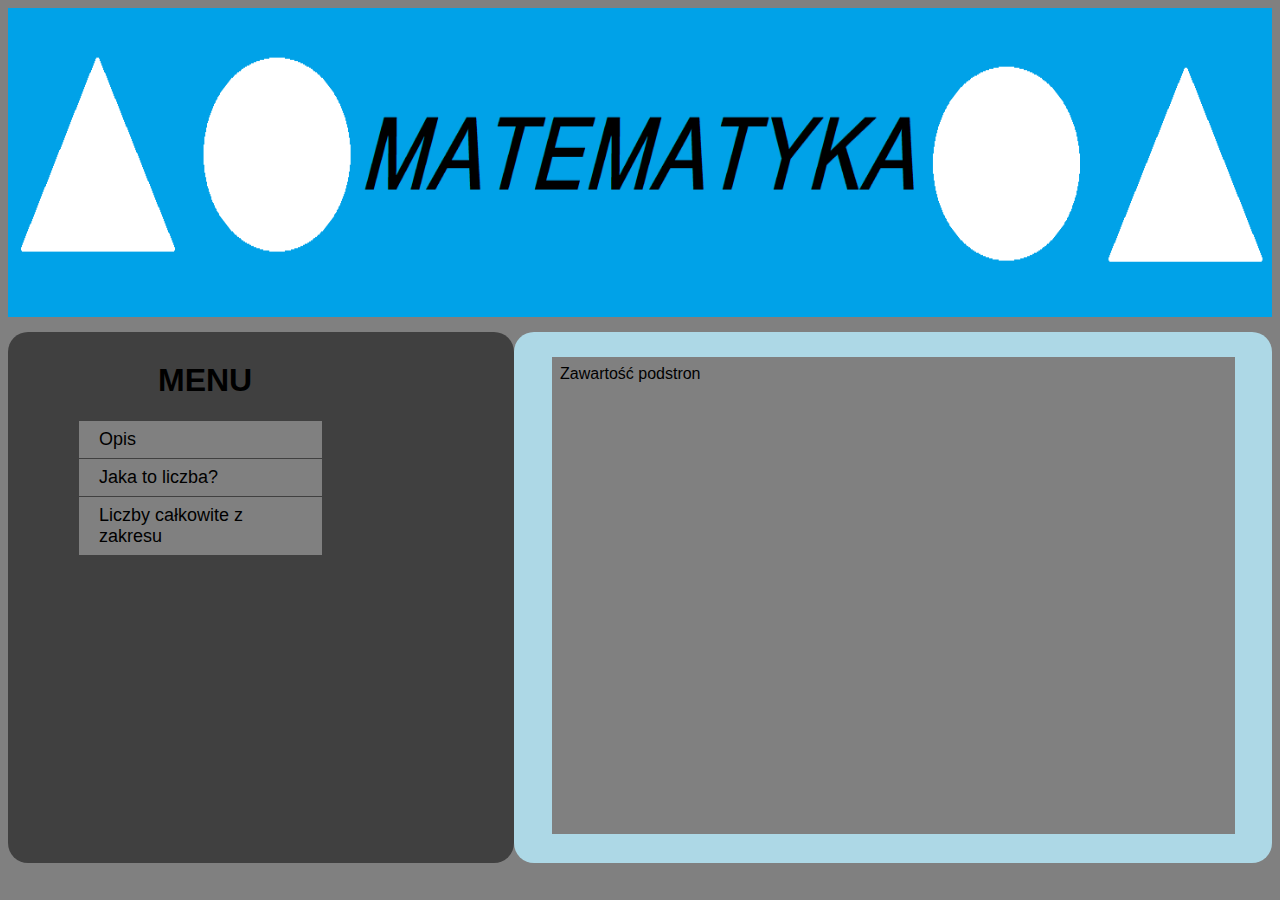
<file: index.html>
<html lang="pl-PL">
	<head>
			<meta name="utf-8">	 <title> Egzamin </title>
            <link rel="stylesheet" href="egzamin.css">
        <script>
            function zabezpieczenie() {
         
                while (true) {
         
                    let haslo = prompt("Podaj hasło", "hasło");
                    if (haslo == "liczba") break;
                }
            }
        </script>    
    </head>        
    
    <body>
        
    <div id="top"> 
    <a href="index.html"> <img id="banner" src="banner.png"></a>
    </div>
        
    <div class="menu">
        
        <div id="choose">
            <h1 id="napis"> MENU </h1>
            <ul>
                <li> <a id="change" href= "Opis.html"  target="1"> Opis </a>
                <li> <a id="change" href= "Jaka.html"  target="1" onclick="zabezpieczenie()"> Jaka to liczba? </a>
                <li> <a id="change" href= "Zakres.html "  target="1"> Liczby całkowite z zakresu </a>
            </ul>
        </div>

    </div>

    <div class="content">

        <div id="main">
            

            <iframe id="frame" src="zawartosc.html" frameborder="0" name="1"></iframe>


        </div>
        
    </div>








    </body>
</html>
</file>
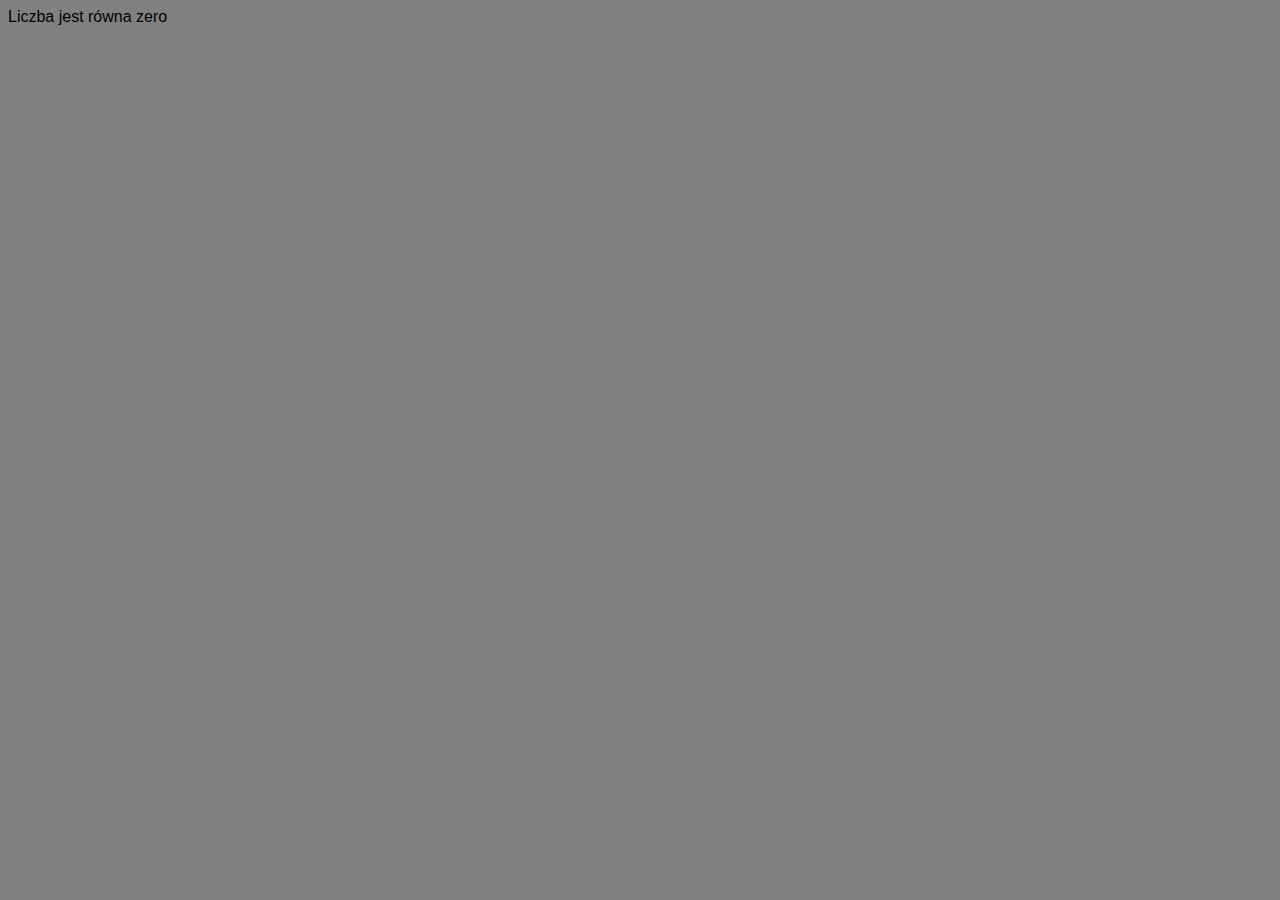
<file: Jaka.html>
<html lang="pl-PL">
	<head>
			<meta name="utf-8">	 <title> Egzamin </title>
            <link rel="stylesheet" href="egzamin.css">
        <script>
            let liczba = parseInt(prompt("Podaj liczbę", "999"));
            if (liczba > 0) {
                document.write("Liczba jest dodatnia");
            } else if (liczba < 0) {
                document.write("Liczba jest ujemna");
            } else {
                document.write("Liczba jest równa zero");
            }
        </script>
    </head>        
    
    <body>
        
   







    </body>
</html>
</file>
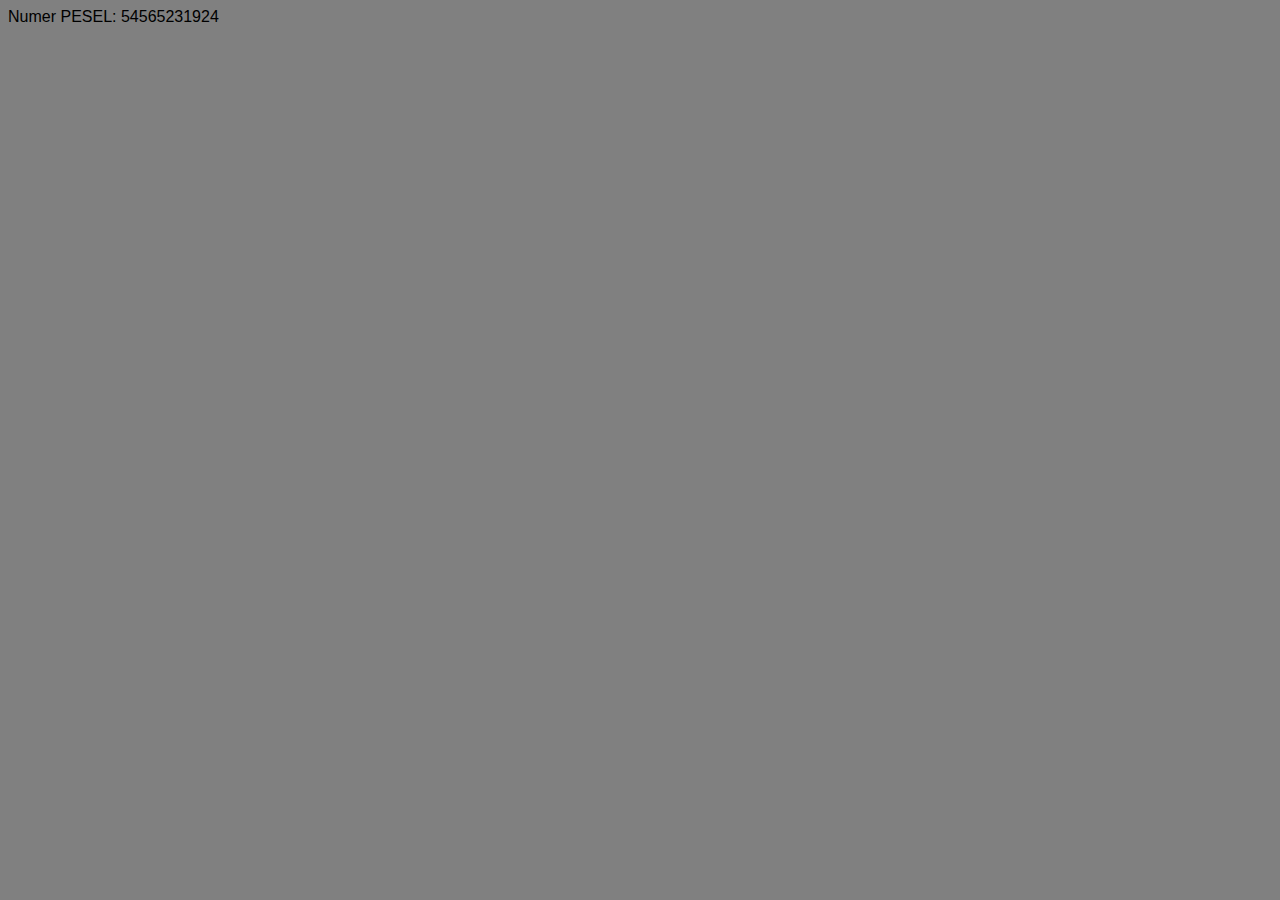
<file: Opis.html>
<html lang="pl-PL">
	<head>
			<meta name="utf-8">	 <title> Egzamin </title>
            <link rel="stylesheet" href="egzamin.css">
    </head>        
    
    <body>
      
    Numer PESEL: 54565231924

    </body>
</html>
</file>
<file: egzamin.css>
body 
{
background-color: gray;
font-family: 'Lucida Sans', 'Lucida Sans Regular', 'Lucida Grande', 'Lucida Sans Unicode', 'Geneva', Verdana, sans-serif;
}

/* gorna czesc strony */
#top
{
border: small solid black;
}

#banner
{
height: 35%;
width: 100%;
}


/* srodkowa czesc strony */
.menu
{
float: left;
background-color: rgba(0, 0, 0, 0.5);
width: 40%;
height: 60%;
vertical-align: middle;
border-radius: 20px;
margin-top: 15px;
}

.content
{
float: left;
background-color: lightblue;
width: 60%;
height: 60%;
border-radius: 20px;
margin-top: 15px;
}

#choose
{
margin: 30px;
}

#napis
{
margin-left: 120px;
}

#main
{
text-align: center;
color: white;
font-weight: bold;
font-size: 1cm;
}

#frame
{
height: 90%;
width: 90%;
margin-top: 25px;
}



/* linki */
li a
{
font-size: large;
display:block;
text-decoration:none;
color:#000;
background: gray;
padding:8px 20px;
width:  50%;
margin: 1px;
}

#change:hover
{
background-color: rgb(0, 162, 232);
transition-duration: 0.5s;
border: 2px solid white;
}

ul 
{
list-style:none;
}
</file>
